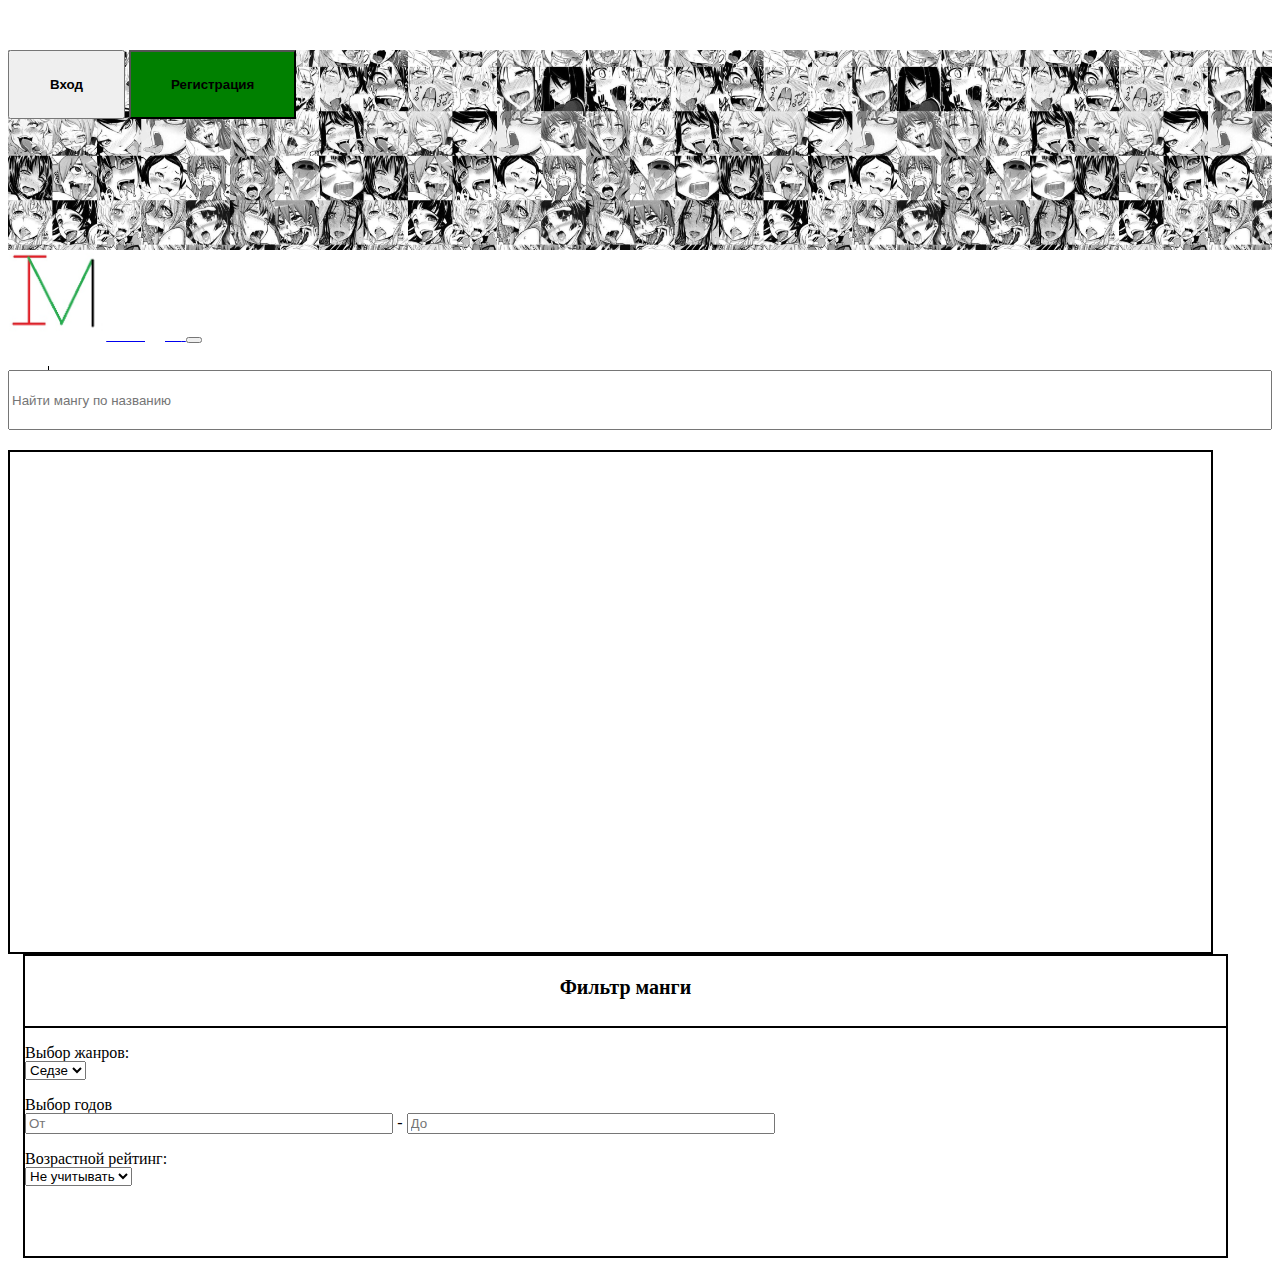
<file: index.html>
<!DOCTYPE html>
<html lang="ru">
    <head>
        <meta charset="UtF-8">
        <title>IVManga</title>
        <meta name="viewport" content="width=device-width, initial-scale=1">
        <link rel="stylesheet" href="https://cdn.jsdelivr.net/npm/bootstrap@4.6.0/dist/css/bootstrap.min.css" integrity="sha384-B0vP5xmATw1+K9KRQjQERJvTumQW0nPEzvF6L/Z6nronJ3oUOFUFpCjEUQouq2+l" crossorigin="anonymous">
        <script src="https://cdn.jsdelivr.net/npm/bootstrap@4.6.0/dist/js/bootstrap.bundle.min.js" integrity="sha384-Piv4xVNRyMGpqkS2by6br4gNJ7DXjqk09RmUpJ8jgGtD7zP9yug3goQfGII0yAns" crossorigin="anonymous"></script>
        <link rel="stylesheet" href="index.css">
    </head>
    <body>
          <div class="container-fluid" id = "top-picture">
            <div class = "row justify-content-end">
              <div id = "sign-reg">
                <button id = "sign"><b>Вход</b></button>
                <button id = "reg"><b>Регистрация</b></button>
              </div>
            </div>
          </div>
           <nav class="navbar navbar-expand-md navbar-expand-sm bg-danger " style=" height: 100px; white-space: nowrap;">
            <a class = "navbar-brand" href="#" style="height: 50px; margin-top: -50px;">
              <img src="Source/M.png" alt="Logo" style="height: 90px;"><span id="anga">anga</span>
            </a>   
            <button class="navbar-toggler navbar-dark" type="button" data-toggle="collapse" data-target="#collapsibleNavbar">
              <span class="navbar-toggler-icon"></span>
            </button>
            
           <div class = "collapse navbar-collapse justify-content-end" style="margin-right: 5%;" id="collapsibleNadvbar">
              <ul class="navbar-nav">
                <li class="nav-item menu-item" id="first-nav">
                  <a class="nav-link" href="#">Каталог</a>
                </li>
                <li class="nav-item menu-item" id="second-nav">
                  <a class="nav-link" href="#">Профиль</a>
                </li>
                <li class="nav-item menu-item" id="third-nav">
                  <a class="nav-link" href="#">О нас</a>
                </li>
              </ul>
            </div> 
          </nav>
        
          <div class = "container-fluid search">
          <div class="row justify-content-center">
            <div class="col-xl-8 col-sm-10">
              <input type="search" id="search-manga" placeholder = "Найти мангу по названию">
            </div>
            
          </div>
        </div>
        <div class="row">
          
        </div>

        <div class="container-fluid main-field">
          <div class="row justify-content-center">
            <div class="col-sm-6  col-xl-6 order-lg-first order-sm-first order-xl-first order-last">
                <div id = "catalog">

                </div>
            </div>
            <div class="col-sm-4 col-xl-2 order-lg-last order-sm-last order-xl-last order-first">
            <div id = "genre">       
              <div id  = "filter">
                  <p><b>Фильтр манги</b></p>
              </div>  
              <div id = "genre-choice">
              <p>Выбор жанров:</p>
              <select>
                <option value="one">Седзе</option>
                <option value="two">Сенэн</option>
              </select>
             </div>
             <div id = "years-choice">
              <p>Выбор годов</p>
              <div id = "years">
                  <input type="text" placeholder="От">
                  -
                  <input type="text" placeholder="До">
              </div>
            </div>
            <div id = "age-choice">
              <p>Возрастной рейтинг:</p>
              <select>
                <option>Не учитывать</option>
                <option>6+</option>
                <option>13+</option>
                <option>18+</option>
              </select>
            </div>
          </div>
            </div>
          </div>

        </div>
        </body>
</html>
</file>
<file: index.css>
#top-picture{
    height: 200px; 
    border-width: 1px; 
    background-image: url(Source/maxresdefault_live.jpg);
    background-repeat: repeat-x; 
    background-size: auto 200px;
}

#sign-reg{
    margin-top: 50px;
    margin-right: 10%;
    align-items: flex-end;
}

#sign-reg > *{
     color: #000; /* цвет текста */
  text-decoration: none; /* убирать подчёркивание у ссылок */
  user-select: none; /* убирать выделение текста */
  padding: 25px 40px; /* отступ от текста */
  outline: none; /* убирать контур в Mozilla */
}

@media(max-width:346px){
    #sign-reg > *{
        padding: 15px 25px;
    }
}

#sing{
    background-color: white;
}
#reg{
    background-color: green;
}

.menu-item > a{
    height: 100px;
    width: 100px;
    text-align: center;
    padding-top: 35px;
}

.menu-item:hover{
    background-color: red;
}

.menu-item a{
    color:white;
}


#first-nav{
    border-left: solid;
    border-width: 1px;
}

#second-nav{
    border-left: solid;
    border-right: solid;
    border-width: 1px;
}

#third-nav{
    border-right: solid;
    border-right:solid;
    border-width: 1px;
}

#anga{
    color: white;
    font-size: 40px;
    margin-bottom: 10px;
}

.search{
    margin-top:20px;
}

#search-manga{
    width: 100%;
    height: 60px;
    font: size 30px;
}

.main-field{
    margin-top: 20px;
}

#catalog{
    width: 95%;
    height: 500px;
    border: solid;
    border-color: black;
    border-width: 2px;
}

#genre{
    width: 95%;
    border:solid;
    border-color: black;
    border-width: 2px;
    height: 300px;
    margin-left: 15px;
}

#genre > *:not(:first-child) > p{
    margin-bottom: -1px;
}

#years-choice{
    margin-top: 10px;
}

#age-choice{
    margin-top: 10px;
}

#filter{
    width: 100%;
    border-bottom: black;
    border-bottom: solid;
    border-bottom-width: 2px;
    height: 50px;
    text-align: center;

}
#filter > p{
    font-size: 20px;
}

#search-genre{
    width: 90%;
    margin-left: 5%;
}

#years{
    align-content: flex-end;
}

#years > input{
    width: 30%;
}

@media(max-width:576px){
    #catalog{
        margin-left: 10px;
        margin-top: 20px;
    }
    #genre{
        margin-left: 10px;
        
    }
}
</file>
